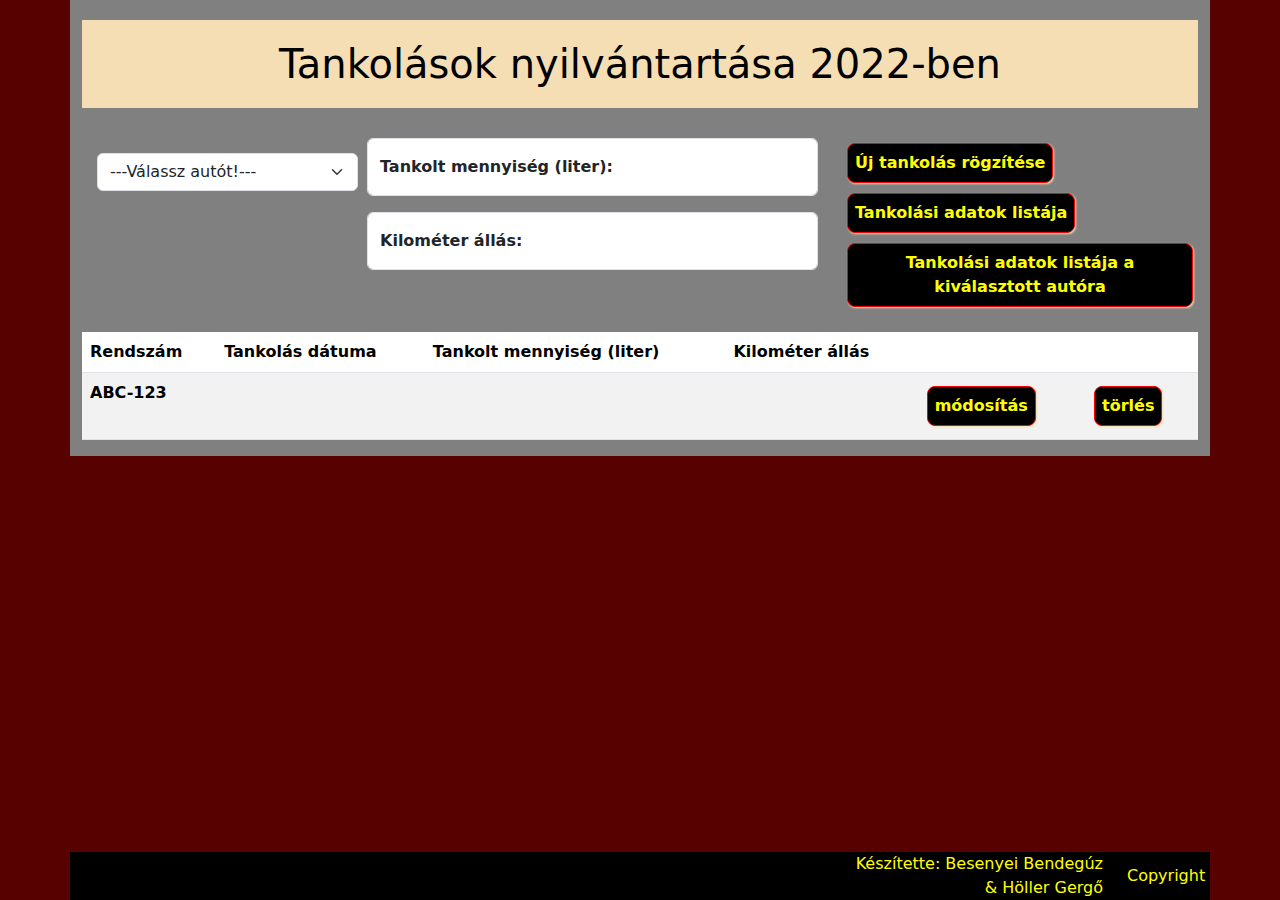
<file: static/index.html>
<!DOCTYPE html>
<html lang="hu">

<head>
  <meta charset="UTF-8">
  <meta http-equiv="X-UA-Compatible" content="IE=edge">
  <meta name="viewport" content="width=device-width, initial-scale=1.0">
  <title>Autóink tankolásának nyilvántartása</title>
  <!-- CSS only -->
  <link href="https://cdn.jsdelivr.net/npm/bootstrap@5.1.3/dist/css/bootstrap.min.css" rel="stylesheet">
  <link rel="stylesheet" href="../public/style.css">
  <!-- JS -->
  <script src="https://cdn.jsdelivr.net/npm/bootstrap@5.1.3/dist/js/bootstrap.bundle.min.js"></script>
</head>

<body>
  <div class="container">
    <div class="row">
      <div class="col-12">
        <header>
          <h1>Tankolások nyilvántartása 2022-ben</h1>

        </header>
      </div>
    </div>
    <div class="row">
      <div class="col-3">

        <select class="form-select" aria-label="Default select example">
          <option selected>---Válassz autót!--- </option>
          <option value="0">Ford Fiesta - ABC-123 </option>
          <option value="1">Opel Mokka - ZXY-987</option>
          <option value="2">Audi A6 - AUDI-01</option>
        </select>
      </div>
      <div class="col-5">

        <div class="form-floating mb-3">
          <input type="number" class="form-control" id="liter" placeholder="Tankolt üzemanyag mennyisége (liter)">
          <label for="floatingInput">Tankolt mennyiség (liter):</label>
        </div>

        <div class="form-floating mb-3">
          <input type="number" class="form-control" id="km" placeholder="Kilométer állás:">
          <label for="floatingPassword">Kilométer állás:</label>
        </div>
      </div>
      <div class="col-4">
        <div><a href="#"><button class="btnModosito" id="btnRogzit">Új tankolás rögzítése</button></a></div>
        <div><a href="#"><button class="btnLekerdezo" id="btnLekerdez">Tankolási adatok listája</button></a></div>
        <div><a href="#"><button class="btnLekerdezo" id="btnLekerdezAuto">Tankolási adatok listája a kiválasztott
              autóra</button></a></div>
      </div>
    </div>
    <div class="row">
      <div class="col-12">
        <table class="table table-striped table-hover ">
          <thead>
            <tr>
              <th scope="col">Rendszám</th>
              <th scope="col">Tankolás dátuma</th>
              <th scope="col">Tankolt mennyiség (liter)</th>
              <th scope="col">Kilométer állás</th>
              <th></th>
              <th></th>
            </tr>
          </thead>
          <tbody>
            <tr>
              <th scope="row">ABC-123</th>
              <td></td>
              <td></td>
              <td></td>
              <td><a href="#"><button class="btnModosito" id="btnModosit">módosítás</button></a></td>
              <td><a href="#"><button class="btnTorlo" id="btnTorol">törlés</button></a></td>
            </tr>
          </tbody>
        </table>
      </div>
    </div>
  </div>
  </div>
  <div id="footer" class="container">
    <footer>
      <div class="row d-flex align-items-center">
        <div class="col-sm-1 item">

        </div>
        <div class="col-sm-2 item">

        </div>
        <div class="col-sm-2 item">

        </div>
        <div class="col-sm-3 "></div>
        <div class="col-sm-3 item">
          Készítette: Besenyei Bendegúz & Höller Gergő
        </div>
        <div class="col-sm-1 item">
          Copyright
        </div>
      </div>
    </footer>
  </div>

</body>

</html>
</file>
<file: public/style.css>
body{
    background-color: rgb(88, 1, 1);
}
.container{
    background-color:gray;
}
select{
    margin: 15px;
}
button{
    margin: 5px;
    color: yellow;
    font-weight: bold;
    box-shadow: 1px 1px 2px wheat;
    border-radius: 8px;
    padding: 7px;
}
.btnLekerdezo{
    background-color: black;
    border: 1px solid red;
}
.btnModosito{
    background-color: black;
    border: 1px solid red;
}
.btnTorlo{
    background-color: black;
    border: 1px solid red;
}
button:hover{
    cursor: pointer;
    background-color:black;
    color: yellow;
}
h1{
    margin-top: 20px;
    margin-bottom: 30px;
    padding: 20px;
    background-color: wheat;
    color: black;
    text-align: center;
    border-bottom: 3px solid var(--btnModositoColor);
}
p, label{
    font-weight: bold;
}
#ide1{
    font-size: 25px;
    color: red;
    text-shadow: 1px 1px #22577E;
}
table{
    margin-top: 20px;
}
#footer {
    background-color: rgb(0, 0, 0);
    color: yellow;
    margin: 10px auto 0 auto;
    position: absolute;
    right: 0;
    left: 0;
    bottom: 0;
}
.item{
    text-align: right;
}
h5{
    text-align:center
}
h5 .fontos{
    color: crimson;
}
</file>
